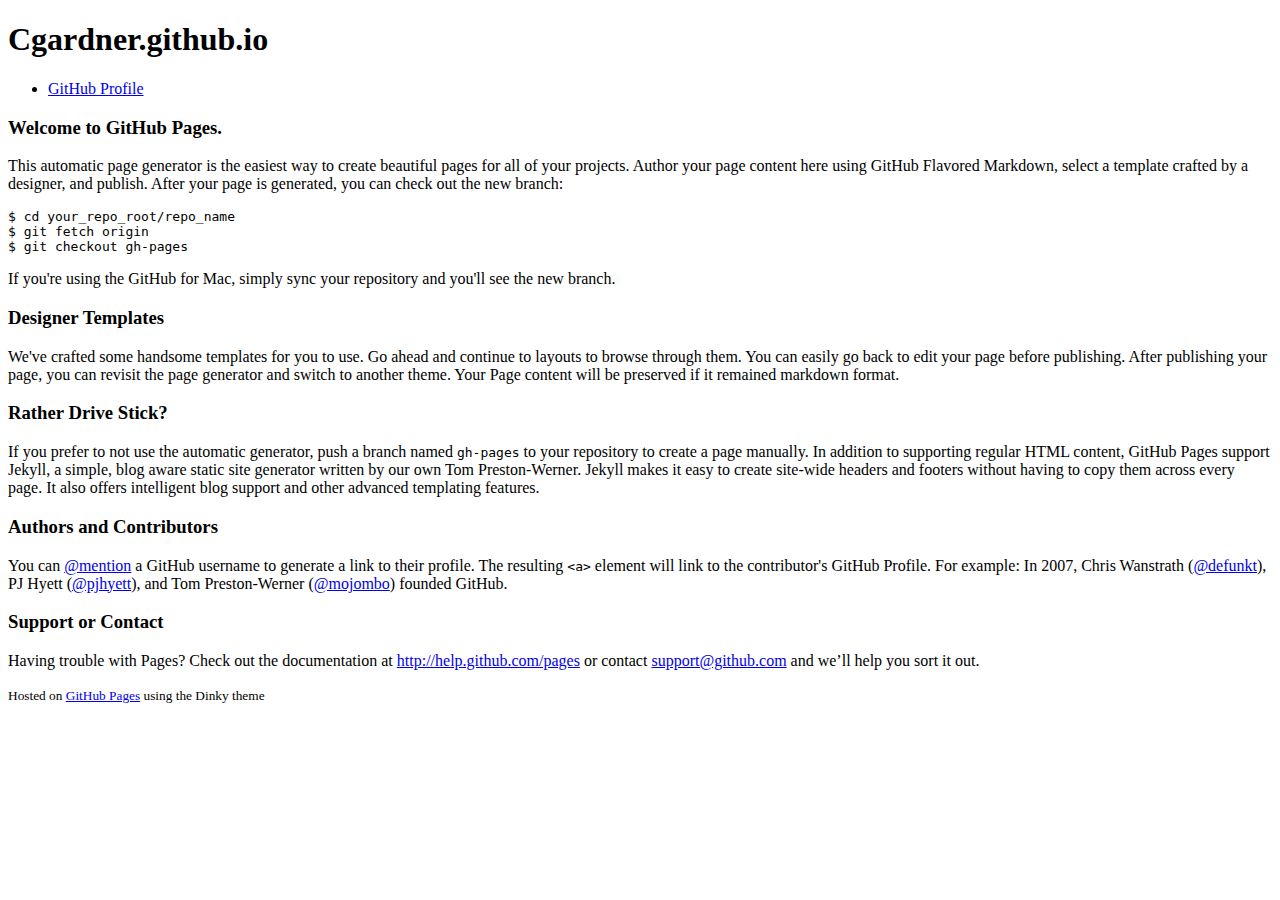
<file: page/1/index.html>
<!DOCTYPE html><html><head><title>https://cgardner.github.io/</title><link rel="canonical" href="https://cgardner.github.io/"/><meta name="robots" content="noindex"><meta charset="utf-8" /><meta http-equiv="refresh" content="0; url=https://cgardner.github.io/" /></head></html>
</file>
